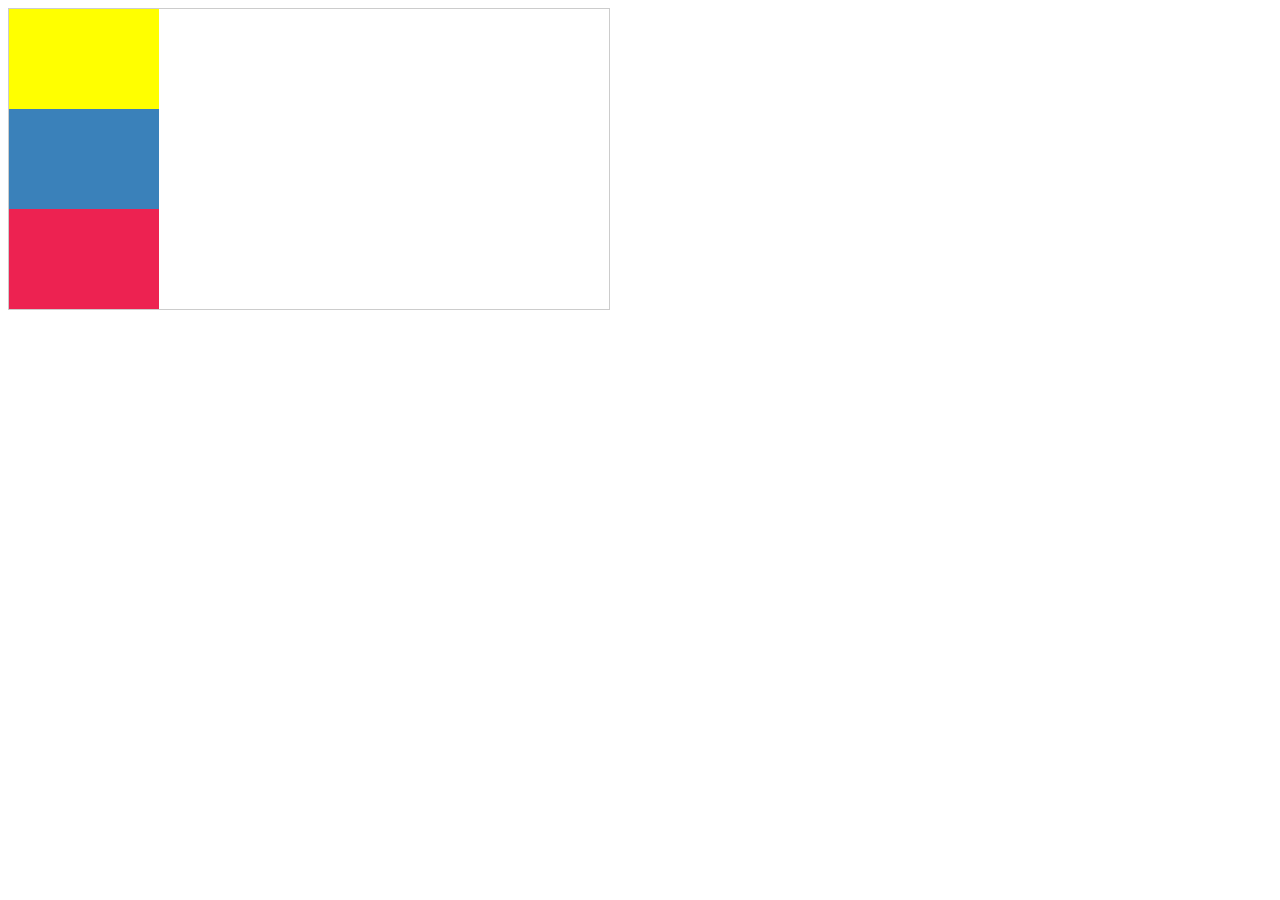
<file: Problema/Parte1/index.html>
<!DOCTYPE html>
<html>
	<head>
		<meta charset="UTF-8">
		<title>floating</title>
		<link rel="stylesheet" type="text/css" href="css/main.css"/>
	</head>
	<body>
		<div class="caja">
			<div class="bloque amarillo"></div>
			<div class="bloque azul"></div>
			<div class="bloque rojo"></div>
		</div>
	</body>
</html>
</file>
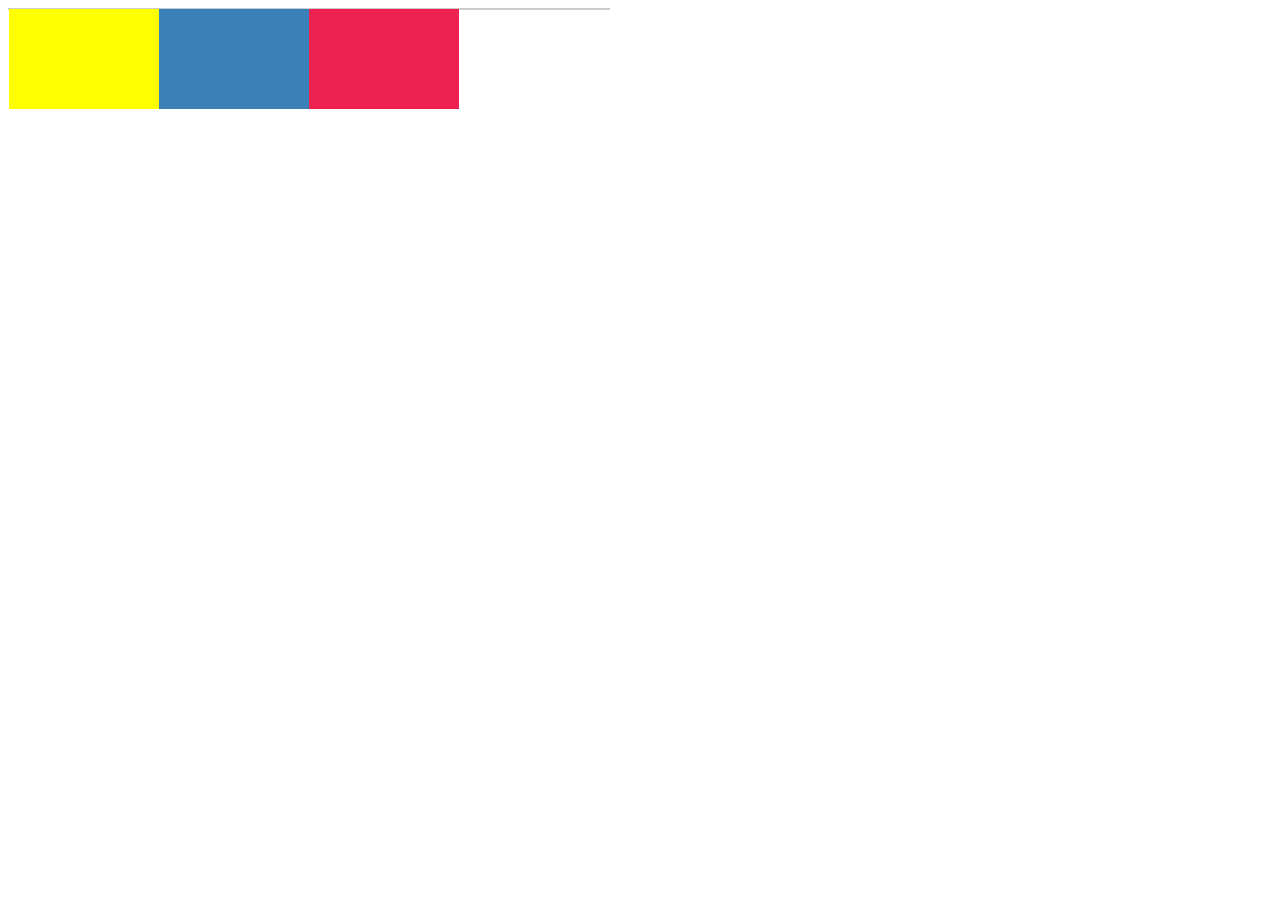
<file: Problema/Parte2/index.html>
<!DOCTYPE html>
<html>
	<head>
	<meta charset="UTF-8">
	<title>floating</title>
	<link rel="stylesheet" type="text/css" href="css/main.css"/>
	</head>
<body>
		<div class="caja">
			<div class="bloque amarillo"></div>
			<div class="bloque azul"></div>
			<div class="bloque rojo"></div>
		</div>
	</body>
</html>
</file>
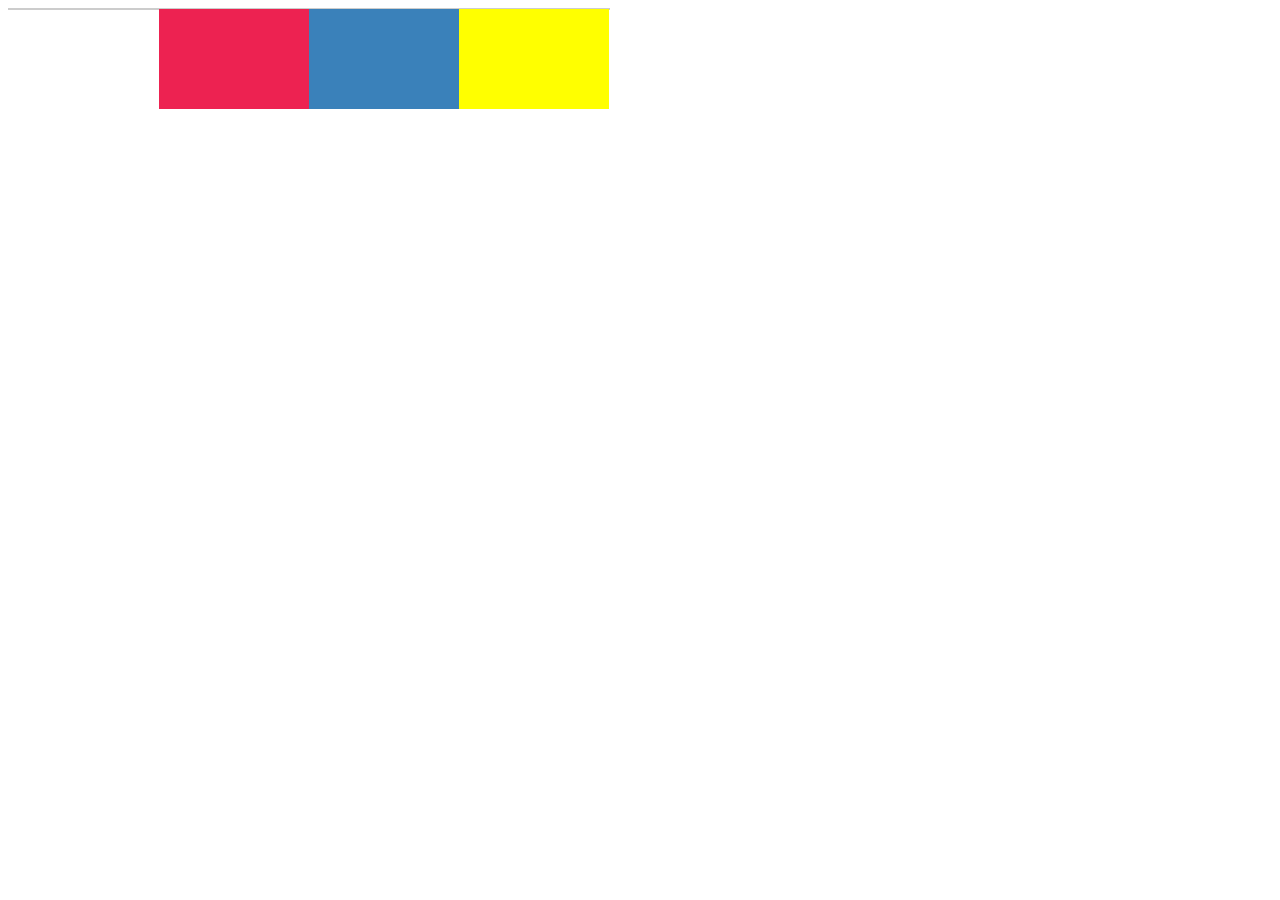
<file: Problema/Parte3/index.html>
<!DOCTYPE html>
<html>
	<head>
		<meta charset="UTF-8">
		<title>floating</title>
		<link rel="stylesheet" type="text/css" href="css/main.css">
	</head>
	<body>
		<div class="caja">
			<div class="bloque amarillo"></div>
			<div class="bloque azul"></div>
			<div class="bloque rojo"></div>
		</div>
	</body>
</html>
</file>
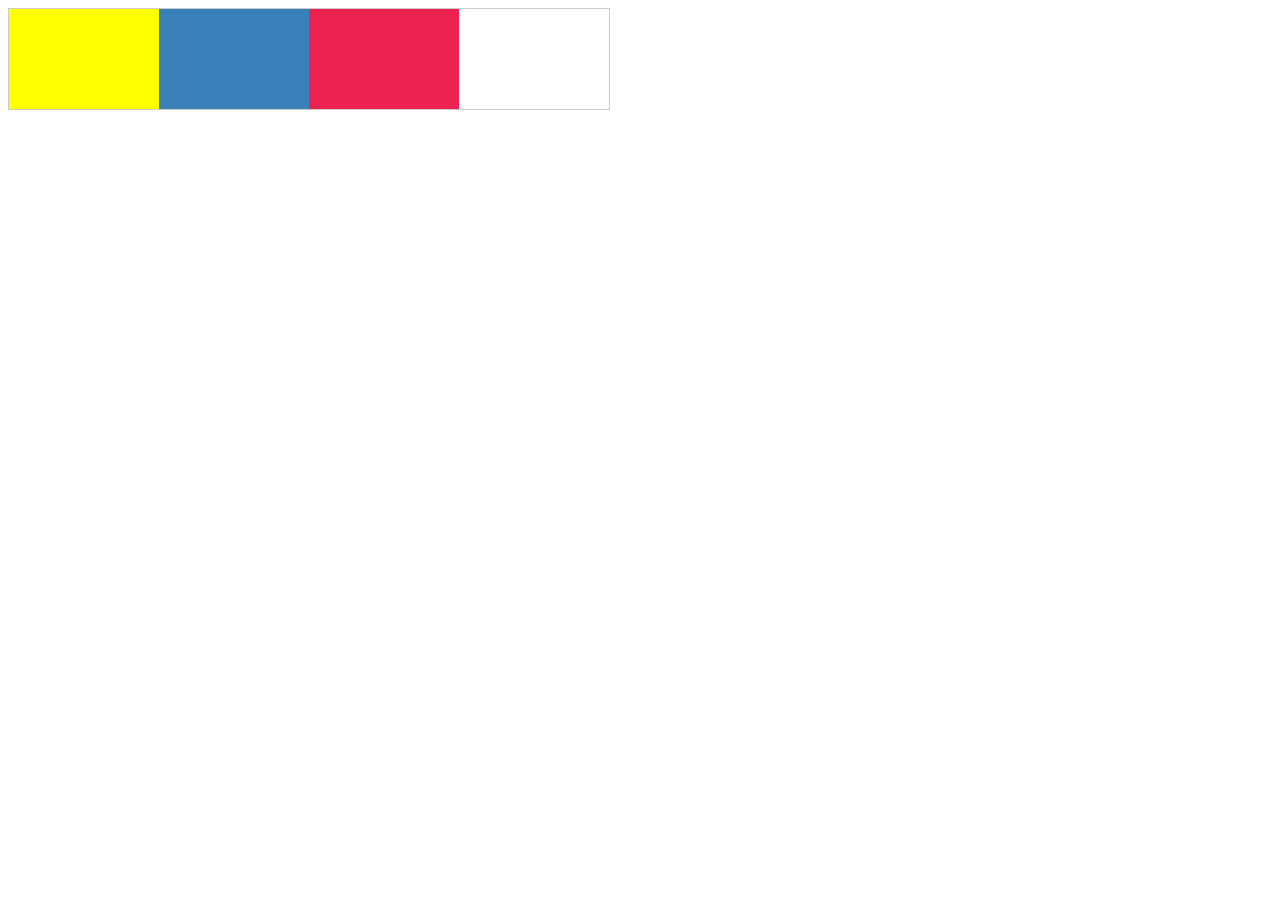
<file: Problema/Parte4/index.html>
<!DOCTYPE html>
<html>
	<head>
		<meta charset="UTF-8">
		<title>floating</title>
		<link rel="stylesheet" type="text/css" href="css/main.css">
	</head>
	<body>
		<div class="caja clearfix">
			<div class="bloque amarillo"></div>
			<div class="bloque azul"></div>
			<div class="bloque rojo"></div>
		</div>
	</body>
</html>
</file>
<file: Problema/Parte1/css/main.css>
.caja {
	width: 600px;
	border: 1px solid #CCC;
}

.bloque {
	width: 25%;
	height: 100px;
}

.amarillo {
	background-color: #FFFF00;
}

.azul {
	background-color: #3A81BA;
}

.rojo {
	background-color: #ED2251;
}
</file>
<file: Problema/Parte2/css/main.css>
/* Pon tu código css aqui */
.caja {
	width: 600px;
	border: 1px solid #CCC;
}

.bloque {
	width: 25%;
	height: 100px;
	float: left;
}

.amarillo {
	background-color: #FFFF00;
}

.azul {
	background-color: #3A81BA;
}

.rojo {
	background-color: #ED2251;
}
</file>
<file: Problema/Parte3/css/main.css>
.caja {
	width: 600px;
	border: 1px solid #CCC;
}

.bloque {
	width: 25%;
	height: 100px;
	float: right;
}

.amarillo {
	background-color: #FFFF00;
}

.azul {
	background-color: #3A81BA;
}

.rojo {
	background-color: #ED2251;
}
</file>
<file: Problema/Parte4/css/main.css>
.caja {
	width: 600px;
	border: 1px solid #CCC;
}

.bloque {
	width: 25%;
	height: 100px;
	float: left;
}

.amarillo {
	background-color: #FFFF00;
}

.azul {
	background-color: #3A81BA;
}

.rojo {
	background-color: #ED2251;
}

.clearfix:before, .clearfix:after {
   content: " ";
   display: table;
}

.clearfix:after {
   clear: both;
}
</file>
